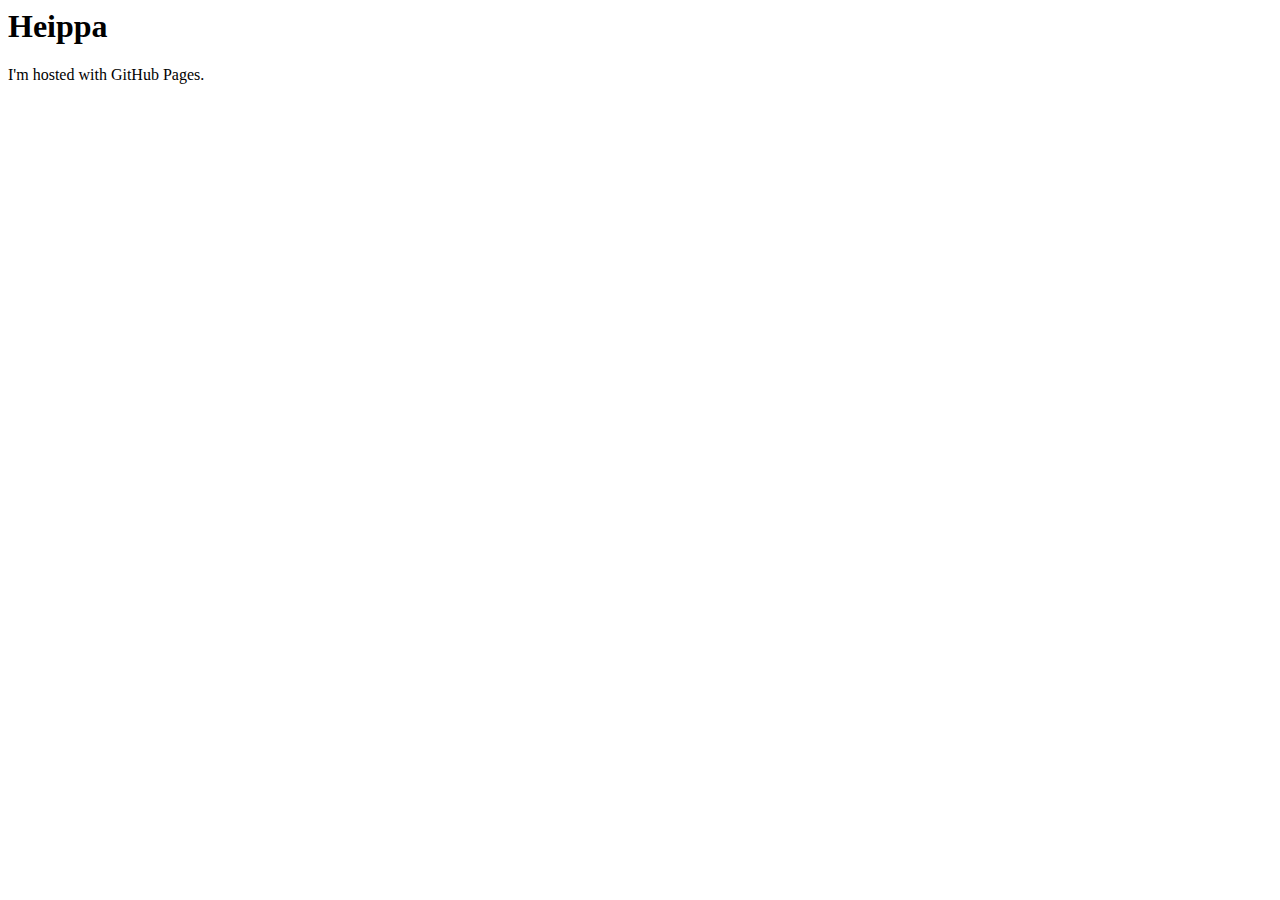
<file: heippa.html>
<html lang="en">
<head>
    <meta charset="UTF-8">
    <meta http-equiv="X-UA-Compatible" content="IE=edge">
    <meta name="viewport" content="width=device-width, initial-scale=1.0">
    <title>Document</title>
</head>
<body>
    <h1>Heippa</h1>
    <p>I'm hosted with GitHub Pages.</p>
    
</body>
</html>
</file>
